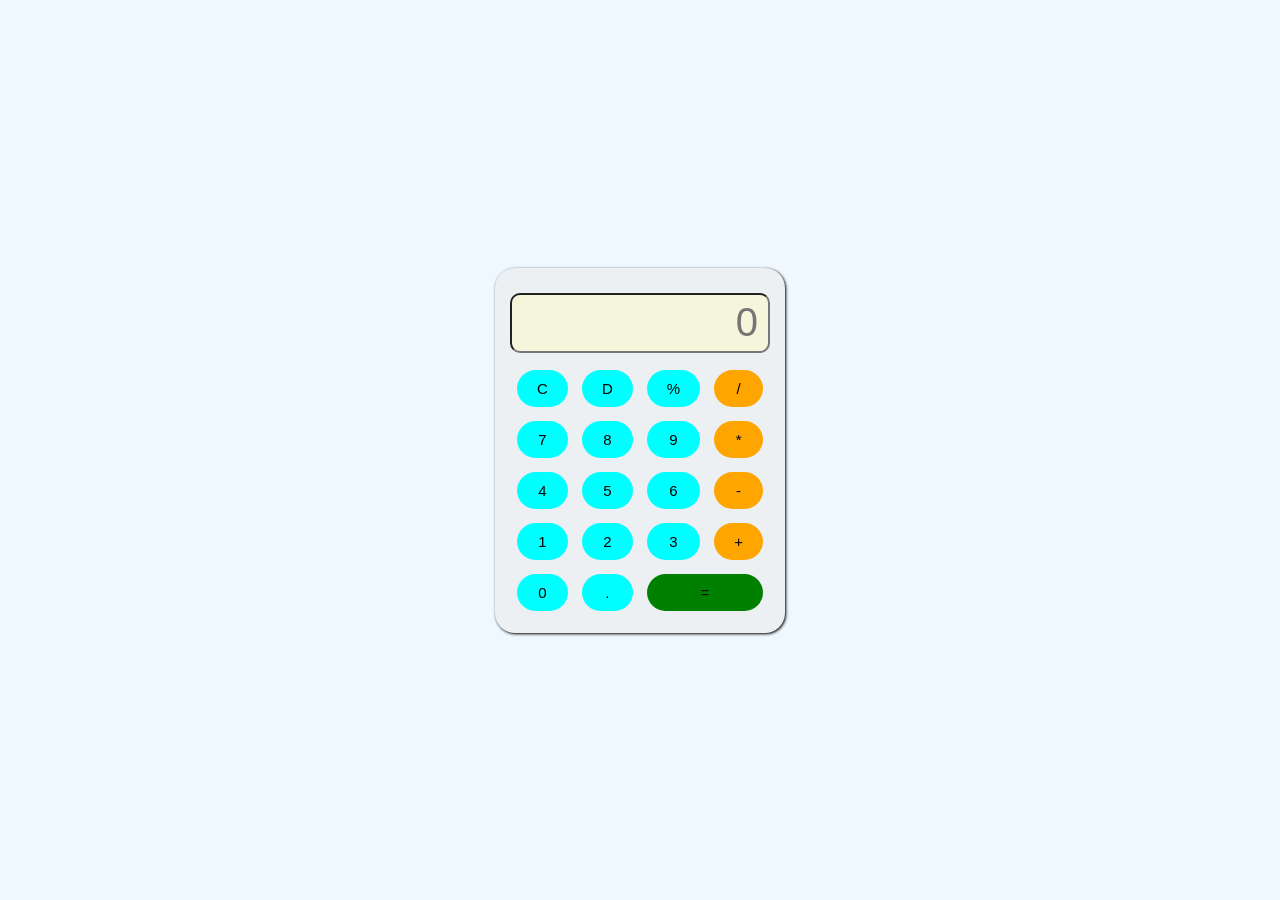
<file: index.html>
<!DOCTYPE html>
<html lang="en">
<head>
    <meta charset="UTF-8">
    <meta name="viewport" content="width=device-width, initial-scale=1.0">
    <title>Calculator</title>
    <link rel="stylesheet" href="style.css">
</head>
<body>
    
    <div class="container">
        <div class="calculator">
             <input type="text" id="input" placeholder="0">
             <button onclick="clr()">C</button>
             <button onclick="del()">D</button>
             <button onclick="display('%')">%</button>
             <button onclick="display('/')" class="last">/</button>
             <button onclick="display('7')">7</button>
             <button onclick="display('8')">8</button>
             <button onclick="display('9')">9</button>
             <button onclick="display('*')" class="last">*</button>
             <button onclick="display('4')">4</button>
             <button onclick="display('5')">5</button>
             <button onclick="display('6')">6</button>
             <button onclick="display('-')" class="last">-</button>
             <button onclick="display('1')">1</button>
             <button onclick="display('2')">2</button>
             <button onclick="display('3')">3</button>
             <button onclick="display('+')" class="last">+</button>
             <button onclick="display('0')">0</button>
             <button onclick="display('.')">.</button>
             <button onclick="calculate()" class="equal">=</button>
        </div>
    </div>

    <script src="script.js"></script>
</body>
</html>
</file>
<file: style.css>
*{
    margin: 0;
    padding: 0;
    box-sizing: border-box;
    background-color: aliceblue;
}

.container{
    height: 100vh;
    width: 100vw;
    display: flex;
    justify-content: center;
    align-items: center;
}
.calculator{
   display: grid;
   grid-template-columns: auto auto auto auto;
   border-radius: 20px;
   box-shadow: 1px 1px 3px;
   padding: 15px;
   background-color: #ecf0f3;
}
input{
    grid-column: span 4;
    height: 60px;
    width:260px;
    border-radius: 10px;
    font-size: 40px;
    color:grey;
    text-align: end;
    margin-top: 10px;
    margin-bottom:10px;
    padding: 10px;
    background-color: beige;
}
button{
    padding: 10px;
    border-radius: 50px;
    border: none;
    margin: 7px;
    font-size: 15px;
    background-color: aqua;
    color:black;
}
.last{
    background-color: orange;
}
.equal{
    grid-column: span 2;
    background-color:green;
}
</file>
